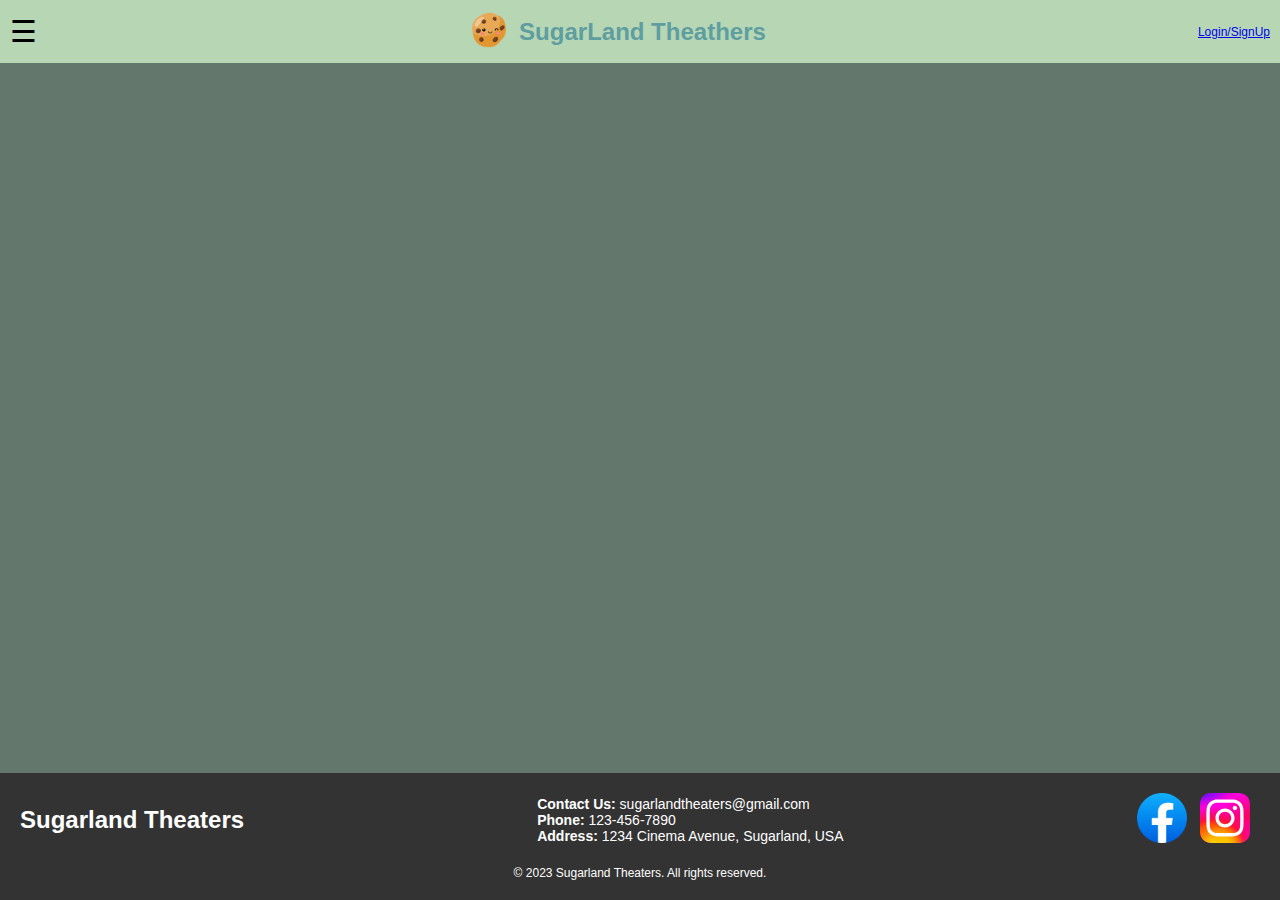
<file: index.html>
<!DOCTYPE html>
<html lang="en">
<head>
    <meta charset="UTF-8">
    <meta name="title" content="SugarLand Theathers">
    <meta name="description" content="Helping customers interact with the theather to pick their own seats">
    <meta name="viewport" content="width=device-width, initial-scale=1.0">
    <link rel="stylesheet" href="/style/style.css">
    <title> SugarLand Theathers</title>
</head>
<body>
    <header>
        <span style="font-size:30px;cursor:pointer" onclick="openNav()">&#9776;</span>
        <div id="mySidenav" class="sidenav">
            <a href="javascript:void(0)" class="closebtn" onclick="closeNav()">&times;</a>
            <a href="#home">Home</a>
            <a href="#shows">Shows</a>
            <a href="#times">Times</a>
            <a href="#about">About Us</a>
            <a href="#contact">Contact</a>
        </div>
        <div class="main_title">
            <div>
                <img class="cookie_icon"src="source/cookie_icon.webp" alt="cookie_icon" width="40" > 
            </div>
            <div>
                <h1>SugarLand Theathers</h1>
            </div>
        </div>
        <div class="login_signUp">
             <a href="#">Login/SignUp</a>
        </div>
    </header>
    <main>
    </main>
    <footer class="site-footer">
        <div class="footer-content">
            <div class="footer-logo">
                <h1>Sugarland Theaters</h1>
            </div>
            <div class="contact-info">
                <p><strong>Contact Us:</strong> sugarlandtheaters@gmail.com</p>
                <p><strong>Phone:</strong> 123-456-7890</p>
                <p><strong>Address:</strong> 1234 Cinema Avenue, Sugarland, USA</p>
            </div>
            <div class="social-links">
                <a href="#"><img src="source/facebook-icon.png" alt="Facebook" width="50"></a>
                <a href="#"><img src="source/Instagram-icon.svg" alt="Instagram" width="50"></a>
            </div>
        </div>
        <div class="footer-bottom">
            <p>&copy; 2023 Sugarland Theaters. All rights reserved.</p>
        </div>
    </footer>
    <script src="js/script.js"></script>
</body>
</html>
</file>
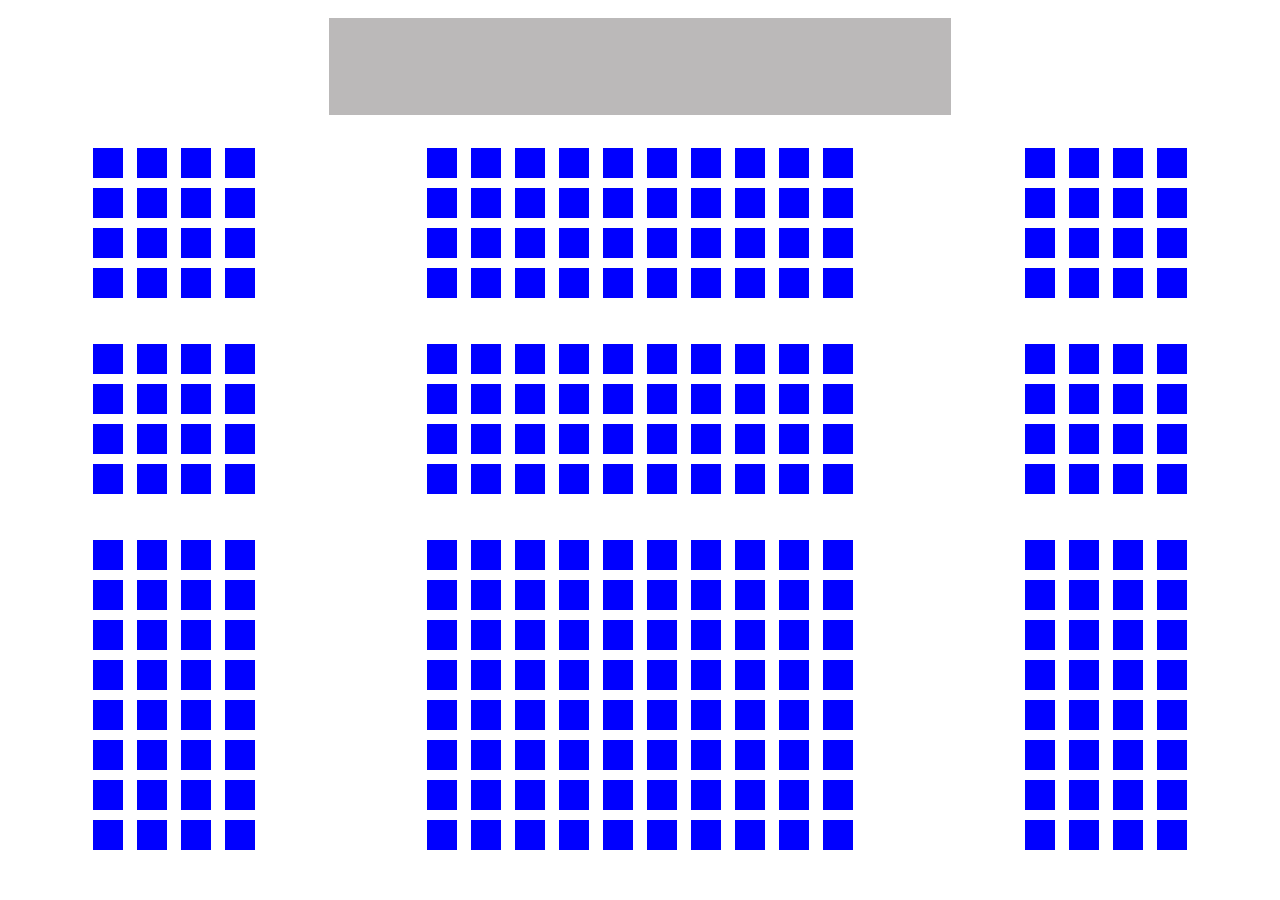
<file: Trails/seating.html>
<!DOCTYPE html>
<html lang="en">
<head>
    <meta charset="UTF-8">
    <meta name="viewport" content="width=device-width, initial-scale=1.0">
    <link rel="stylesheet" href="seating.css">
    <title>sectioning</title>
</head>
<body>
    <section class="screen">
        <div class="screen_box"></div>
    </section></br>
    <section class="sections section_a">
        <div class="left">
            <button class="seat-1 box" onclick="disableButton()"></button>
            <button class="seat-2 box" onclick="disableButton()"></button>
            <button class="seat-3 box" onclick="disableButton()"></button>
            <button class="seat-4 box" onclick="disableButton()"></button>
        </div>
        <div class="middle">
            <button class="seat-5 box" onclick="disableButton()"></button>
            <button class="seat-6 box" onclick="disableButton()"></button>
            <button class="seat-7 box" onclick="disableButton()"></button>
            <button class="seat-8 box" onclick="disableButton()"></button>
            <button class="seat-9 box" onclick="disableButton()"></button>
            <button class="seat-10 box" onclick="disableButton()"></button>
            <button class="seat-11 box" onclick="disableButton()"></button>
            <button class="seat-12 box" onclick="disableButton()"></button>
            <button class="seat-13 box" onclick="disableButton()"></button>
            <button class="seat-14 box" onclick="disableButton()"></button>
        </div>
        <div class="right">
            <button class="seat-15 box" onclick="disableButton()"></button>
            <button class="seat-16 box" onclick="disableButton()"></button>
            <button class="seat-17 box" onclick="disableButton()"></button>
            <button class="seat-18 box" onclick="disableButton()"></button>
        </div>
    </section>
    <section class="sections section_b">
        <div class="left">
            <button class="seat-1 box" onclick="disableButton()"></button>
            <button class="seat-2 box" onclick="disableButton()"></button>
            <button class="seat-3 box" onclick="disableButton()"></button>
            <button class="seat-4 box" onclick="disableButton()"></button>
        </div>
        <div class="middle">
            <button class="seat-5 box" onclick="disableButton()"></button>
            <button class="seat-6 box" onclick="disableButton()"></button>
            <button class="seat-7 box" onclick="disableButton()"></button>
            <button class="seat-8 box" onclick="disableButton()"></button>
            <button class="seat-9 box" onclick="disableButton()"></button>
            <button class="seat-10 box" onclick="disableButton()"></button>
            <button class="seat-11 box" onclick="disableButton()"></button>
            <button class="seat-12 box" onclick="disableButton()"></button>
            <button class="seat-13 box" onclick="disableButton()"></button>
            <button class="seat-14 box" onclick="disableButton()"></button>
        </div>
        <div class="right">
            <button class="seat-15 box" onclick="disableButton()"></button>
            <button class="seat-16 box" onclick="disableButton()"></button>
            <button class="seat-17 box" onclick="disableButton()"></button>
            <button class="seat-18 box" onclick="disableButton()"></button>
        </div>
    </section>
    <section class="sections section_c">
        <div class="left">
            <button class="seat-1 box" onclick="disableButton()"></button>
            <button class="seat-2 box" onclick="disableButton()"></button>
            <button class="seat-3 box" onclick="disableButton()"></button>
            <button class="seat-4 box" onclick="disableButton()"></button>
        </div>
        <div class="middle">
            <button class="seat-5 box" onclick="disableButton()"></button>
            <button class="seat-6 box" onclick="disableButton()"></button>
            <button class="seat-7 box" onclick="disableButton()"></button>
            <button class="seat-8 box" onclick="disableButton()"></button>
            <button class="seat-9 box" onclick="disableButton()"></button>
            <button class="seat-10 box" onclick="disableButton()"></button>
            <button class="seat-11 box" onclick="disableButton()"></button>
            <button class="seat-12 box" onclick="disableButton()"></button>
            <button class="seat-13 box" onclick="disableButton()"></button>
            <button class="seat-14 box" onclick="disableButton()"></button>
        </div>
        <div class="right">
            <button class="seat-15 box" onclick="disableButton()"></button>
            <button class="seat-16 box" onclick="disableButton()"></button>
            <button class="seat-17 box" onclick="disableButton()"></button>
            <button class="seat-18 box" onclick="disableButton()"></button>
        </div>
    </section>
    <section class="sections section_d">
        <div class="left">
            <button class="seat-1 box" onclick="disableButton()"></button>
            <button class="seat-2 box" onclick="disableButton()"></button>
            <button class="seat-3 box" onclick="disableButton()"></button>
            <button class="seat-4 box" onclick="disableButton()"></button>
        </div>
        <div class="middle">
            <button class="seat-5 box" onclick="disableButton()"></button>
            <button class="seat-6 box" onclick="disableButton()"></button>
            <button class="seat-7 box" onclick="disableButton()"></button>
            <button class="seat-8 box" onclick="disableButton()"></button>
            <button class="seat-9 box" onclick="disableButton()"></button>
            <button class="seat-10 box" onclick="disableButton()"></button>
            <button class="seat-11 box" onclick="disableButton()"></button>
            <button class="seat-12 box" onclick="disableButton()"></button>
            <button class="seat-13 box" onclick="disableButton()"></button>
            <button class="seat-14 box" onclick="disableButton()"></button>
        </div>
        <div class="right">
            <button class="seat-15 box" onclick="disableButton()"></button>
            <button class="seat-16 box" onclick="disableButton()"></button>
            <button class="seat-17 box" onclick="disableButton()"></button>
            <button class="seat-18 box" onclick="disableButton()"></button>
        </div>
    </section></br></br>
    <section class="sections section_e">
        <div class="left">
            <button class="seat-1 box" onclick="disableButton()"></button>
            <button class="seat-2 box" onclick="disableButton()"></button>
            <button class="seat-3 box" onclick="disableButton()"></button>
            <button class="seat-4 box" onclick="disableButton()"></button>
        </div>
        <div class="middle">
            <button class="seat-5 box" onclick="disableButton()"></button>
            <button class="seat-6 box" onclick="disableButton()"></button>
            <button class="seat-7 box" onclick="disableButton()"></button>
            <button class="seat-8 box" onclick="disableButton()"></button>
            <button class="seat-9 box" onclick="disableButton()"></button>
            <button class="seat-10 box" onclick="disableButton()"></button>
            <button class="seat-11 box" onclick="disableButton()"></button>
            <button class="seat-12 box" onclick="disableButton()"></button>
            <button class="seat-13 box" onclick="disableButton()"></button>
            <button class="seat-14 box" onclick="disableButton()"></button>
        </div>
        <div class="right">
            <button class="seat-15 box" onclick="disableButton()"></button>
            <button class="seat-16 box" onclick="disableButton()"></button>
            <button class="seat-17 box" onclick="disableButton()"></button>
            <button class="seat-18 box" onclick="disableButton()"></button>
        </div>
    </section>
    <section class="sections section_f">
        <div class="left">
            <button class="seat-1 box" onclick="disableButton()"></button>
            <button class="seat-2 box" onclick="disableButton()"></button>
            <button class="seat-3 box" onclick="disableButton()"></button>
            <button class="seat-4 box" onclick="disableButton()"></button>
        </div>
        <div class="middle">
            <button class="seat-5 box" onclick="disableButton()"></button>
            <button class="seat-6 box" onclick="disableButton()"></button>
            <button class="seat-7 box" onclick="disableButton()"></button>
            <button class="seat-8 box" onclick="disableButton()"></button>
            <button class="seat-9 box" onclick="disableButton()"></button>
            <button class="seat-10 box" onclick="disableButton()"></button>
            <button class="seat-11 box" onclick="disableButton()"></button>
            <button class="seat-12 box" onclick="disableButton()"></button>
            <button class="seat-13 box" onclick="disableButton()"></button>
            <button class="seat-14 box" onclick="disableButton()"></button>
        </div>
        <div class="right">
            <button class="seat-15 box" onclick="disableButton()"></button>
            <button class="seat-16 box" onclick="disableButton()"></button>
            <button class="seat-17 box" onclick="disableButton()"></button>
            <button class="seat-18 box" onclick="disableButton()"></button>
        </div>
    </section>
    <section class="sections section_g">
        <div class="left">
            <button class="seat-1 box" onclick="disableButton()"></button>
            <button class="seat-2 box" onclick="disableButton()"></button>
            <button class="seat-3 box" onclick="disableButton()"></button>
            <button class="seat-4 box" onclick="disableButton()"></button>
        </div>
        <div class="middle">
            <button class="seat-5 box" onclick="disableButton()"></button>
            <button class="seat-6 box" onclick="disableButton()"></button>
            <button class="seat-7 box" onclick="disableButton()"></button>
            <button class="seat-8 box" onclick="disableButton()"></button>
            <button class="seat-9 box" onclick="disableButton()"></button>
            <button class="seat-10 box" onclick="disableButton()"></button>
            <button class="seat-11 box" onclick="disableButton()"></button>
            <button class="seat-12 box" onclick="disableButton()"></button>
            <button class="seat-13 box" onclick="disableButton()"></button>
            <button class="seat-14 box" onclick="disableButton()"></button>
        </div>
        <div class="right">
            <button class="seat-15 box" onclick="disableButton()"></button>
            <button class="seat-16 box" onclick="disableButton()"></button>
            <button class="seat-17 box" onclick="disableButton()"></button>
            <button class="seat-18 box" onclick="disableButton()"></button>
        </div>
    </section>
    <section class="sections section_h">
        <div class="left">
            <button class="seat-1 box" onclick="disableButton()"></button>
            <button class="seat-2 box" onclick="disableButton()"></button>
            <button class="seat-3 box" onclick="disableButton()"></button>
            <button class="seat-4 box" onclick="disableButton()"></button>
        </div>
        <div class="middle">
            <button class="seat-5 box" onclick="disableButton()"></button>
            <button class="seat-6 box" onclick="disableButton()"></button>
            <button class="seat-7 box" onclick="disableButton()"></button>
            <button class="seat-8 box" onclick="disableButton()"></button>
            <button class="seat-9 box" onclick="disableButton()"></button>
            <button class="seat-10 box" onclick="disableButton()"></button>
            <button class="seat-11 box" onclick="disableButton()"></button>
            <button class="seat-12 box" onclick="disableButton()"></button>
            <button class="seat-13 box" onclick="disableButton()"></button>
            <button class="seat-14 box" onclick="disableButton()"></button>
        </div>
        <div class="right">
            <button class="seat-15 box" onclick="disableButton()"></button>
            <button class="seat-16 box" onclick="disableButton()"></button>
            <button class="seat-17 box" onclick="disableButton()"></button>
            <button class="seat-18 box" onclick="disableButton()"></button>
        </div>
    </section></br></br>
    <section class="sections section_i">
        <div class="left">
            <button class="seat-1 box" onclick="disableButton()"></button>
            <button class="seat-2 box" onclick="disableButton()"></button>
            <button class="seat-3 box" onclick="disableButton()"></button>
            <button class="seat-4 box" onclick="disableButton()"></button>
        </div>
        <div class="middle">
            <button class="seat-5 box" onclick="disableButton()"></button>
            <button class="seat-6 box" onclick="disableButton()"></button>
            <button class="seat-7 box" onclick="disableButton()"></button>
            <button class="seat-8 box" onclick="disableButton()"></button>
            <button class="seat-9 box" onclick="disableButton()"></button>
            <button class="seat-10 box" onclick="disableButton()"></button>
            <button class="seat-11 box" onclick="disableButton()"></button>
            <button class="seat-12 box" onclick="disableButton()"></button>
            <button class="seat-13 box" onclick="disableButton()"></button>
            <button class="seat-14 box" onclick="disableButton()"></button>
        </div>
        <div class="right">
            <button class="seat-15 box" onclick="disableButton()"></button>
            <button class="seat-16 box" onclick="disableButton()"></button>
            <button class="seat-17 box" onclick="disableButton()"></button>
            <button class="seat-18 box" onclick="disableButton()"></button>
        </div>
    </section>
    <section class="sections section_j">
        <div class="left">
            <button class="seat-1 box" onclick="disableButton()"></button>
            <button class="seat-2 box" onclick="disableButton()"></button>
            <button class="seat-3 box" onclick="disableButton()"></button>
            <button class="seat-4 box" onclick="disableButton()"></button>
        </div>
        <div class="middle">
            <button class="seat-5 box" onclick="disableButton()"></button>
            <button class="seat-6 box" onclick="disableButton()"></button>
            <button class="seat-7 box" onclick="disableButton()"></button>
            <button class="seat-8 box" onclick="disableButton()"></button>
            <button class="seat-9 box" onclick="disableButton()"></button>
            <button class="seat-10 box" onclick="disableButton()"></button>
            <button class="seat-11 box" onclick="disableButton()"></button>
            <button class="seat-12 box" onclick="disableButton()"></button>
            <button class="seat-13 box" onclick="disableButton()"></button>
            <button class="seat-14 box" onclick="disableButton()"></button>
        </div>
        <div class="right">
            <button class="seat-15 box" onclick="disableButton()"></button>
            <button class="seat-16 box" onclick="disableButton()"></button>
            <button class="seat-17 box" onclick="disableButton()"></button>
            <button class="seat-18 box" onclick="disableButton()"></button>
        </div>
    </section>
    <section class="sections section_k">
        <div class="left">
            <button class="seat-1 box" onclick="disableButton()"></button>
            <button class="seat-2 box" onclick="disableButton()"></button>
            <button class="seat-3 box" onclick="disableButton()"></button>
            <button class="seat-4 box" onclick="disableButton()"></button>
        </div>
        <div class="middle">
            <button class="seat-5 box" onclick="disableButton()"></button>
            <button class="seat-6 box" onclick="disableButton()"></button>
            <button class="seat-7 box" onclick="disableButton()"></button>
            <button class="seat-8 box" onclick="disableButton()"></button>
            <button class="seat-9 box" onclick="disableButton()"></button>
            <button class="seat-10 box" onclick="disableButton()"></button>
            <button class="seat-11 box" onclick="disableButton()"></button>
            <button class="seat-12 box" onclick="disableButton()"></button>
            <button class="seat-13 box" onclick="disableButton()"></button>
            <button class="seat-14 box" onclick="disableButton()"></button>
        </div>
        <div class="right">
            <button class="seat-15 box" onclick="disableButton()"></button>
            <button class="seat-16 box" onclick="disableButton()"></button>
            <button class="seat-17 box" onclick="disableButton()"></button>
            <button class="seat-18 box" onclick="disableButton()"></button>
        </div>
    </section>
    <section class="sections section_l">
        <div class="left">
            <button class="seat-1 box" onclick="disableButton()"></button>
            <button class="seat-2 box" onclick="disableButton()"></button>
            <button class="seat-3 box" onclick="disableButton()"></button>
            <button class="seat-4 box" onclick="disableButton()"></button>
        </div>
        <div class="middle">
            <button class="seat-5 box" onclick="disableButton()"></button>
            <button class="seat-6 box" onclick="disableButton()"></button>
            <button class="seat-7 box" onclick="disableButton()"></button>
            <button class="seat-8 box" onclick="disableButton()"></button>
            <button class="seat-9 box" onclick="disableButton()"></button>
            <button class="seat-10 box" onclick="disableButton()"></button>
            <button class="seat-11 box" onclick="disableButton()"></button>
            <button class="seat-12 box" onclick="disableButton()"></button>
            <button class="seat-13 box" onclick="disableButton()"></button>
            <button class="seat-14 box" onclick="disableButton()"></button>
        </div>
        <div class="right">
            <button class="seat-15 box" onclick="disableButton()"></button>
            <button class="seat-16 box" onclick="disableButton()"></button>
            <button class="seat-17 box" onclick="disableButton()"></button>
            <button class="seat-18 box" onclick="disableButton()"></button>
        </div>
    </section>
    <section class="sections section_m">
        <div class="left">
            <button class="seat-1 box" onclick="disableButton()"></button>
            <button class="seat-2 box" onclick="disableButton()"></button>
            <button class="seat-3 box" onclick="disableButton()"></button>
            <button class="seat-4 box" onclick="disableButton()"></button>
        </div>
        <div class="middle">
            <button class="seat-5 box" onclick="disableButton()"></button>
            <button class="seat-6 box" onclick="disableButton()"></button>
            <button class="seat-7 box" onclick="disableButton()"></button>
            <button class="seat-8 box" onclick="disableButton()"></button>
            <button class="seat-9 box" onclick="disableButton()"></button>
            <button class="seat-10 box" onclick="disableButton()"></button>
            <button class="seat-11 box" onclick="disableButton()"></button>
            <button class="seat-12 box" onclick="disableButton()"></button>
            <button class="seat-13 box" onclick="disableButton()"></button>
            <button class="seat-14 box" onclick="disableButton()"></button>
        </div>
        <div class="right">
            <button class="seat-15 box" onclick="disableButton()"></button>
            <button class="seat-16 box" onclick="disableButton()"></button>
            <button class="seat-17 box" onclick="disableButton()"></button>
            <button class="seat-18 box" onclick="disableButton()"></button>
        </div>
    </section>
    <section class="sections section_n">
        <div class="left">
            <button class="seat-1 box" onclick="disableButton()"></button>
            <button class="seat-2 box" onclick="disableButton()"></button>
            <button class="seat-3 box" onclick="disableButton()"></button>
            <button class="seat-4 box" onclick="disableButton()"></button>
        </div>
        <div class="middle">
            <button class="seat-5 box" onclick="disableButton()"></button>
            <button class="seat-6 box" onclick="disableButton()"></button>
            <button class="seat-7 box" onclick="disableButton()"></button>
            <button class="seat-8 box" onclick="disableButton()"></button>
            <button class="seat-9 box" onclick="disableButton()"></button>
            <button class="seat-10 box" onclick="disableButton()"></button>
            <button class="seat-11 box" onclick="disableButton()"></button>
            <button class="seat-12 box" onclick="disableButton()"></button>
            <button class="seat-13 box" onclick="disableButton()"></button>
            <button class="seat-14 box" onclick="disableButton()"></button>
        </div>
        <div class="right">
            <button class="seat-15 box" onclick="disableButton()"></button>
            <button class="seat-16 box" onclick="disableButton()"></button>
            <button class="seat-17 box" onclick="disableButton()"></button>
            <button class="seat-18 box" onclick="disableButton()"></button>
        </div>
    </section>
    <section class="sections section_o">
        <div class="left">
            <button class="seat-1 box" onclick="disableButton()"></button>
            <button class="seat-2 box" onclick="disableButton()"></button>
            <button class="seat-3 box" onclick="disableButton()"></button>
            <button class="seat-4 box" onclick="disableButton()"></button>
        </div>
        <div class="middle">
            <button class="seat-5 box" onclick="disableButton()"></button>
            <button class="seat-6 box" onclick="disableButton()"></button>
            <button class="seat-7 box" onclick="disableButton()"></button>
            <button class="seat-8 box" onclick="disableButton()"></button>
            <button class="seat-9 box" onclick="disableButton()"></button>
            <button class="seat-10 box" onclick="disableButton()"></button>
            <button class="seat-11 box" onclick="disableButton()"></button>
            <button class="seat-12 box" onclick="disableButton()"></button>
            <button class="seat-13 box" onclick="disableButton()"></button>
            <button class="seat-14 box" onclick="disableButton()"></button>
        </div>
        <div class="right">
            <button class="seat-15 box" onclick="disableButton()"></button>
            <button class="seat-16 box" onclick="disableButton()"></button>
            <button class="seat-17 box" onclick="disableButton()"></button>
            <button class="seat-18 box" onclick="disableButton()"></button>
        </div>
    </section>
    <section class="sections section_p">
        <div class="left">
            <button class="seat-1 box" onclick="disableButton()"></button>
            <button class="seat-2 box" onclick="disableButton()"></button>
            <button class="seat-3 box" onclick="disableButton()"></button>
            <button class="seat-4 box" onclick="disableButton()"></button>
        </div>
        <div class="middle">
            <button class="seat-5 box" onclick="disableButton()"></button>
            <button class="seat-6 box" onclick="disableButton()"></button>
            <button class="seat-7 box" onclick="disableButton()"></button>
            <button class="seat-8 box" onclick="disableButton()"></button>
            <button class="seat-9 box" onclick="disableButton()"></button>
            <button class="seat-10 box" onclick="disableButton()"></button>
            <button class="seat-11 box" onclick="disableButton()"></button>
            <button class="seat-12 box" onclick="disableButton()"></button>
            <button class="seat-13 box" onclick="disableButton()"></button>
            <button class="seat-14 box" onclick="disableButton()"></button>
        </div>
        <div class="right">
            <button class="seat-15 box" onclick="disableButton()"></button>
            <button class="seat-16 box" onclick="disableButton()"></button>
            <button class="seat-17 box" onclick="disableButton()"></button>
            <button class="seat-18 box" onclick="disableButton()"></button>
        </div>
    </section>
    <script src="seating.js"></script>
</body>
</html>
</file>
<file: style/style.css>
*{
    padding: 0px;
    margin: 0px;
}

@media screen and (max-height: 450px) {
    .sidenav {padding-top: 15px;}
    .sidenav a {font-size: 18px;}
}

body{
    background-color: #64776d;
    font-family:'Lucida Sans', 'Lucida Sans Regular', 'Lucida Grande', 'Lucida Sans Unicode', Geneva, Verdana, sans-serif;
    font-size: 12px;
    font-weight: 400;

    min-height: 100vh;
    display: flex;
    flex-direction: column;
    transition: background-color .5s;
} 

header {
    background-color: #b6d6b4;
    padding: 10px;
    display: flex;
    justify-content: space-between;
    align-items: center;
    flex-wrap: wrap;
}
.sidenav {
    height: 100%;
    width: 0;
    position: fixed;
    z-index: 1;
    top: 0;
    left: 0;
    background-color: #4f4747;
    overflow-x: hidden;
    transition: 0.5s;
    padding-top: 60px;
}

.sidenav a {
    padding: 8px 8px 8px 32px;
    text-decoration: none;
    font-size: 25px;
    color: #75e2a4;
    display: block;
    transition: 0.3s;
}

.sidenav a:hover {
    color: #f1f1f1;
}

.sidenav .closebtn {
position: absolute;
top: 0;
right: 25px;
font-size: 36px;
margin-left: 50px;
}
.main_title{
    color: cadetblue;
    display: flex;
    justify-content: center;
    align-items: center;
}
.cookie_icon{
    margin-right: 10px;
}
main {
    transition: margin-left .5s;
    padding: auto;
}
footer {
    background-color:   #b6d6b4;
    padding: 30px;
    margin-top: auto;
}

.site-footer {
    background-color: #333;
    color: white;
    padding: 20px 0;
}

.footer-content {
    display: flex;
    justify-content: space-between;
    align-items: center;
    padding: 0 20px;
}

.footer-logo h1 {
    margin: 0;
}

.contact-info p {
    margin: 0;
    font-size: 14px;
}

.social-links a {
    margin-right: 10px;
}

.footer-bottom {
    text-align: center;
    margin-top: 20px;
}

.footer-bottom p {
    font-size: 12px;
}
</file>
<file: Trails/seating.css>
.screen {
  display: flex;
  justify-content: center;
  align-items: center;
}

.screen_box {
  width: 600px;
  height: 75px;
  border: 1px solid rgb(187, 185, 185);
  background-color:  rgb(187, 185, 185);
  padding: 10px;
  margin: 10px;
}

.sections {
  display: flex; 
  justify-content: space-around;
}

.box {
  background-color: blue;
  width: 10px;
  height: 10px;
  border: none;
  padding: 15px;
  margin: 5px;
  cursor: pointer;
}

.middle{
  margin-left: 2px;
  margin-right: 2px;
}
</file>
